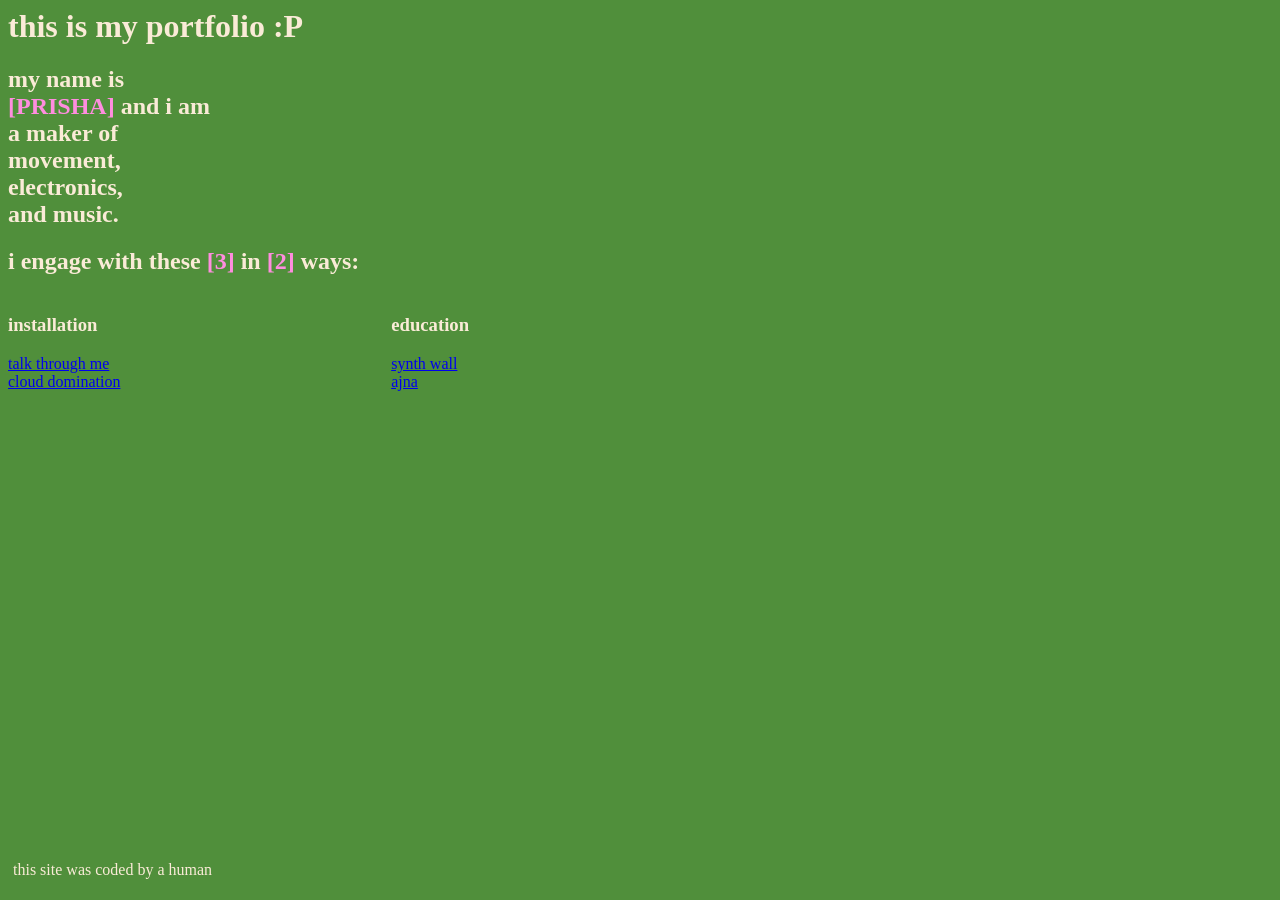
<file: index.html>
<html>
  <head>
    <!-- connect stylesheet to html doc -->
    <link rel="stylesheet" href="styles.css" />
  </head>
  <body>
    <!-- <div class="sidenav">
      <a href="#">About</a>
      <a href="#">Work</a>
    </div> -->
    <!-- <div class="main"> -->
    <div>
      <h1>this is my portfolio :P</h1>
      <h2 style="align-items: center">
        my name is <br />
        <b style="color: rgb(255, 141, 223)"> [PRISHA]</b> and i am <br />a
        maker of <br />movement, <br />electronics, <br />and music.
      </h2>
      <h2>
        i engage with these <b style="color: rgb(255, 141, 223)">[3] </b> in
        <b style="color: rgb(255, 141, 223)">[2] </b> ways:
      </h2>
      <div class="parent">
        <div style="width: 30%; display: inline-block">
          <h3>installation</h3>
          <a href="work/talk-through-me.html">talk through me</a>
          <br />
          <a href="work/video.html">cloud domination</a>
        </div>
        <div style="width: 40%; display: inline-block">
          <h3>education</h3>
          <a href="work/synth-wall.html">synth wall</a>
          <br />
          <a href="work/ajna.html">ajna</a>
        </div>
      </div>
      <p class="footer">this site was coded by a human</p>
    </div>
  </body>
  <!-- </div> -->
</html>
</file>
<file: styles.css>
* {
  background-color: rgb(80, 143, 59);
}

body {
  color: antiquewhite;
}

.footer {
  position: fixed;
  text-align: left;
  bottom: 5px;
  padding-left: 5px;
  width: 100%;
}

.sidenav {
  height: 100%;
  width: 160px;
  position: fixed;
  z-index: 1;
  top: 0;
  left: 0;
  background-color: antiquewhite;
  overflow-x: hidden;
  padding-top: 20px;
}

.sidenav a {
  padding: 6px 8px 6px 16px;
  text-decoration: none;
  /* font-size: 25px; */
  /* color: rgb(80, 143, 59); */
  color: antiquewhite;
  display: block;
}

.main {
  margin-left: 160px; /* Same as the width of the sidebar */
  padding: 0px 10px;
}
</file>
